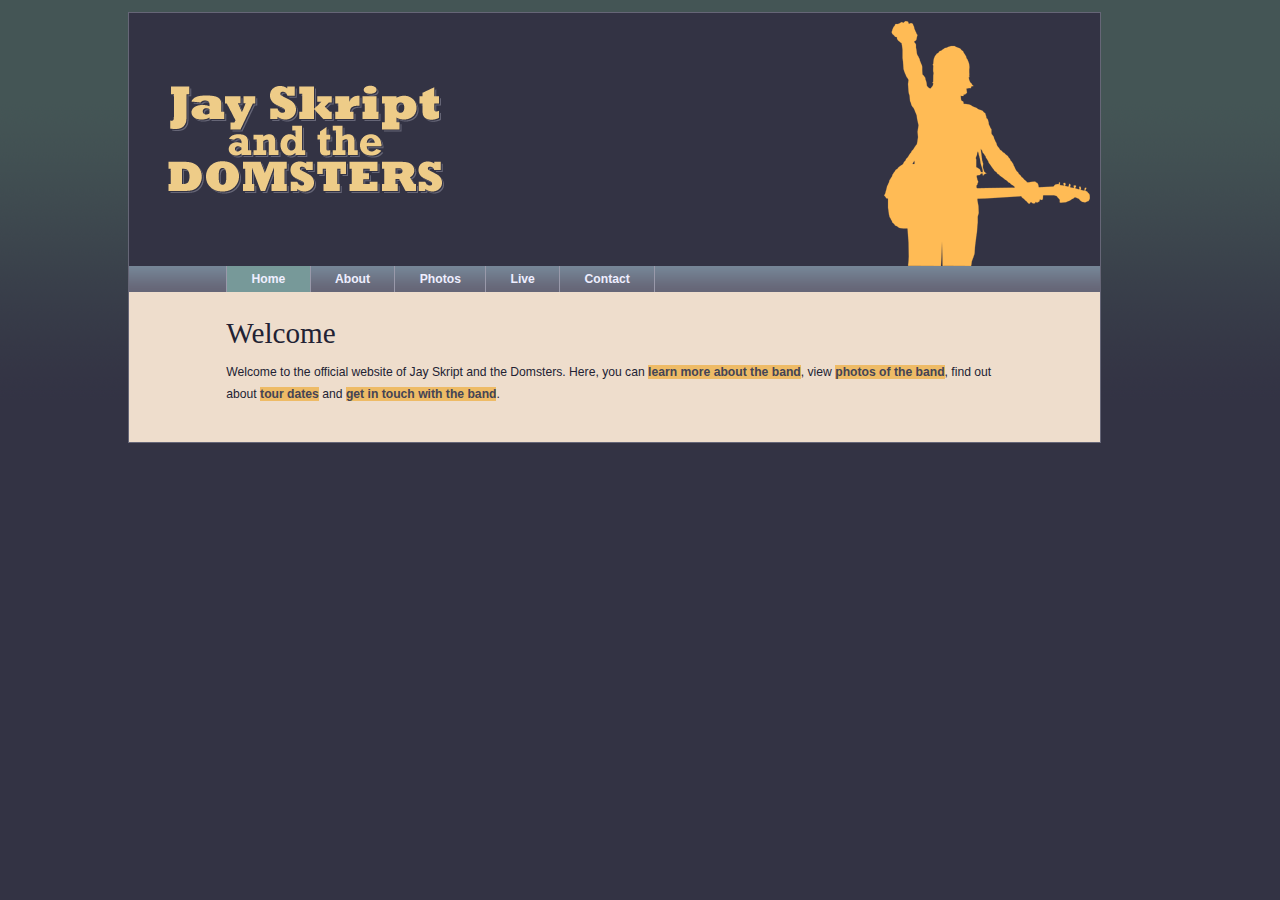
<file: WebDemoDOM/index.html>
<!DOCTYPE html PUBLIC "-//W3C//DTD XHTML 1.1//EN""http://www.w3.org/TR/xhtml11/DTD/xhtml11.dtd">
<html xmlns="http://www.w3.org/1999/xhtml" xml:lang="en">
<head>
    <meta http-equiv="content-type" content="text/html;charset=utf-8"/>
    <title>Jay Skript And The Domsters</title>
    <link rel="stylesheet" type="text/css" media="screen" href="style/basic.css"/>
    <script type="text/javascript" src="script/global.js"></script>
</head>
<body>
<div id="header">
    <img src="images/logo.gif" alt="Jay Skript and the Domsters"/>
</div>
<div id="navigation">
    <ul>
        <li><a href="index.html">Home</a></li>
        <li><a href="about.html">About</a></li>
        <li><a href="photos.html">Photos</a></li>
        <li><a href="live.html">Live</a></li>
        <li><a href="contact.html">Contact</a></li>
    </ul>
</div>
<div id="content">
    <h1>Welcome</h1>
    <p id="intro">Welcome to the official website of Jay Skript and the Domsters. Here, you can
        <a href="about.html">learn more about the band</a>, view
        <a href="photos.html">photos of the band</a>, find out about
        <a href="live.html">tour dates</a> and <a href="contact.html">
            get in touch with the band</a>.</p>
</div>
</body>
</html>
</file>
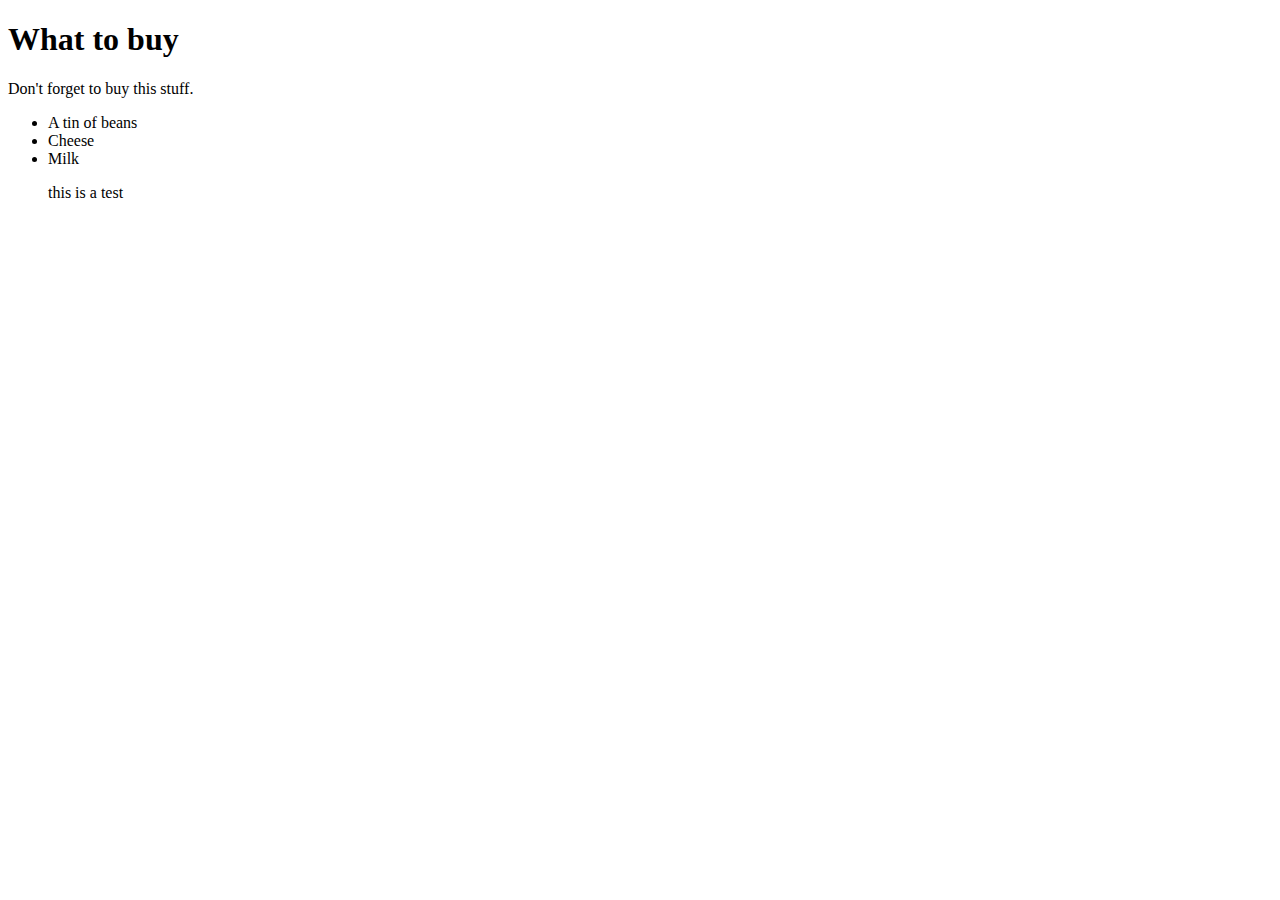
<file: jsDemo/jsDemo1.html>
<!DOCTYPE html PUBLIC "-//W3C//DTD XHTML 1.1//EN""http://www.w3.org/TR/xhtml11/DTD/xhtml11.dtd">
<html xmlns="http://www.w3.org/1999/xhtml" xml:lang="en">
  <head>
      <meta http-equiv="content-type" content="text/html;charset=utf-8"/>
      <title>Shopping list</title>
      <body>
          <h1>What to buy</h1>
          <p title="a gentle reminder">Don't forget to buy this stuff.</p>
          <ul id="purchases">
              <li>A tin of beans</li>
              <li>Cheese</li>
              <li>Milk</li>
              <p>this is a test</p>
          </ul>
  <script type="text/javascript">
      var items = document.getElementsByTagName("p");
      for(var i=0; i < items.length; i++){
          var title_text = items[i].getAttribute("title");
          if(title_text) {
              alert(title_text);
          }
      }
  </script>
      </body>
  </head>
</html>
</file>
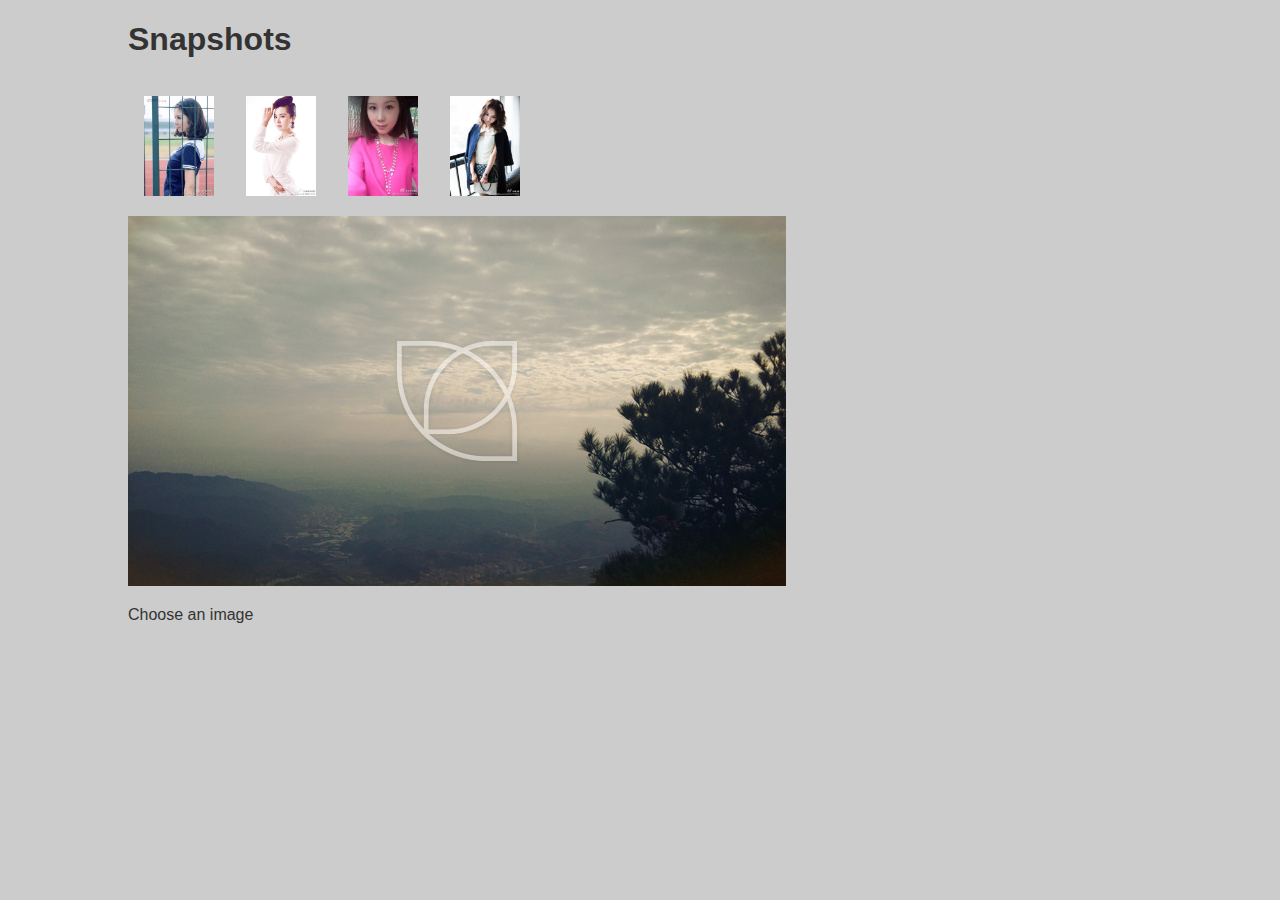
<file: jsDemo/jsDemo2.html>
<!DOCTYPE html PUBLIC "-//W3C//DTD XHTML 1.1//EN""http://www.w3.org/TR/xhtml11/DTD/xhtml11.dtd">
<html xmlns="http://www.w3.org/1999/xhtml" xml:lang="en">
  <head>
      <meta http-equiv="content-type" content="text/html;charset=utf-8"/>
      <title>Image Gallery</title>
      <link rel="stylesheet" href="css/style.css" type="text/css" media="screen"/>
      <script type="text/javascript" src="js/myPic.js"></script>
  </head>
  <body>
      <h1>Snapshots</h1>
      <ul id="imagegallery">
          <li>
              <a href="../image/cecia1.jpg" title="A fireworks display"><img src="../image/cecia1.jpg" alt="Firework"/></a>
          </li>
          <li>
              <a href="../image/cecia2.jpg"  title="love this lades"><img src="../image/cecia2.jpg" alt="Beauty"/></a>
          </li>
          <li>
              <a href="../image/cecia3.jpg" title="You are my queen"><img src="../image/cecia3.jpg" alt="Sexy"/></a>
          </li>
          <li>
              <a href="../image/cecia4.jpg" title="Sorry I can't"><img src="../image/cecia4.jpg" alt="Miss"/></a>
          </li>
      </ul>
  </body>
</html>
</file>
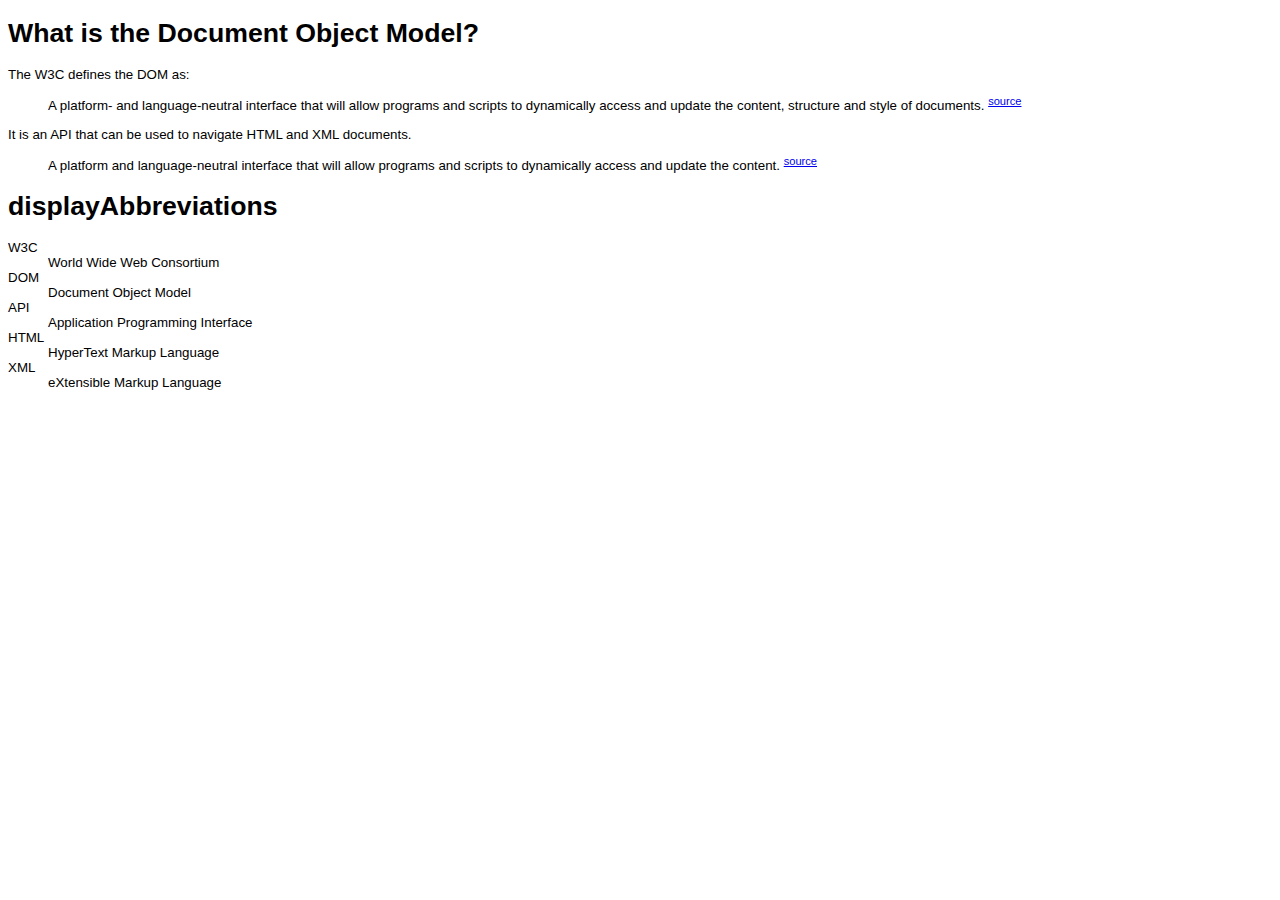
<file: jsDemo/jsDemo4.html>
<!DOCTYPE html PUBLIC "-//W3C//DTD XHTML 1.1//EN""http://www.w3.org/TR/xhtml11/DTD/xhtml11.dtd">
<html xmlns="http://www.w3.org/1999/xhtml" xml:lang="en">
  <head>
      <meta http-equiv="content-type" content="text/html;charset=utf-8"/>
      <title>Test</title>
      <script type="text/javascript" src="js/addLoadEvent.js"></script>
      <script type="text/javascript" src="js/displayAbbrevations.js"></script>
      <script type="text/javascript" src="js/displayCitations.js"></script>
      <style type="text/css">
          body{
              font-family: "Helvetica", "Arial", sans-serif;
              font-size: 10pt;
          }
          abbr{
              text-decoration: none;
              border: 0;
              font-style: normal;
          }
      </style>
  </head>
  <body>
  <h1>What is the Document Object Model?</h1>
  <p>
      The <abbr title="World Wide Web Consortium">W3C</abbr> defines
      the <abbr title="Document Object Model">DOM</abbr> as:
  </p>
  <blockquote cite="http://www.w3.org/DOM/">
      <p>
          A platform- and language-neutral interface that will allow programs
          and scripts to dynamically access and update the
          content, structure and style of documents.
      </p>
  </blockquote>
  <p>
      It is an <abbr title="Application Programming Interface">API</abbr>
      that can be used to navigate <abbr title="HyperText Markup Language">
      HTML</abbr> and <abbr title="eXtensible Markup Language">XML
  </abbr> documents.
  </p>
  <blockquote cite="http://www.w3.org/DOM/">
      <p>
          A platform and language-neutral interface that will allow programs
          and scripts to dynamically access and update the content.
      </p>
  </blockquote>
  </body>
</html>
</file>
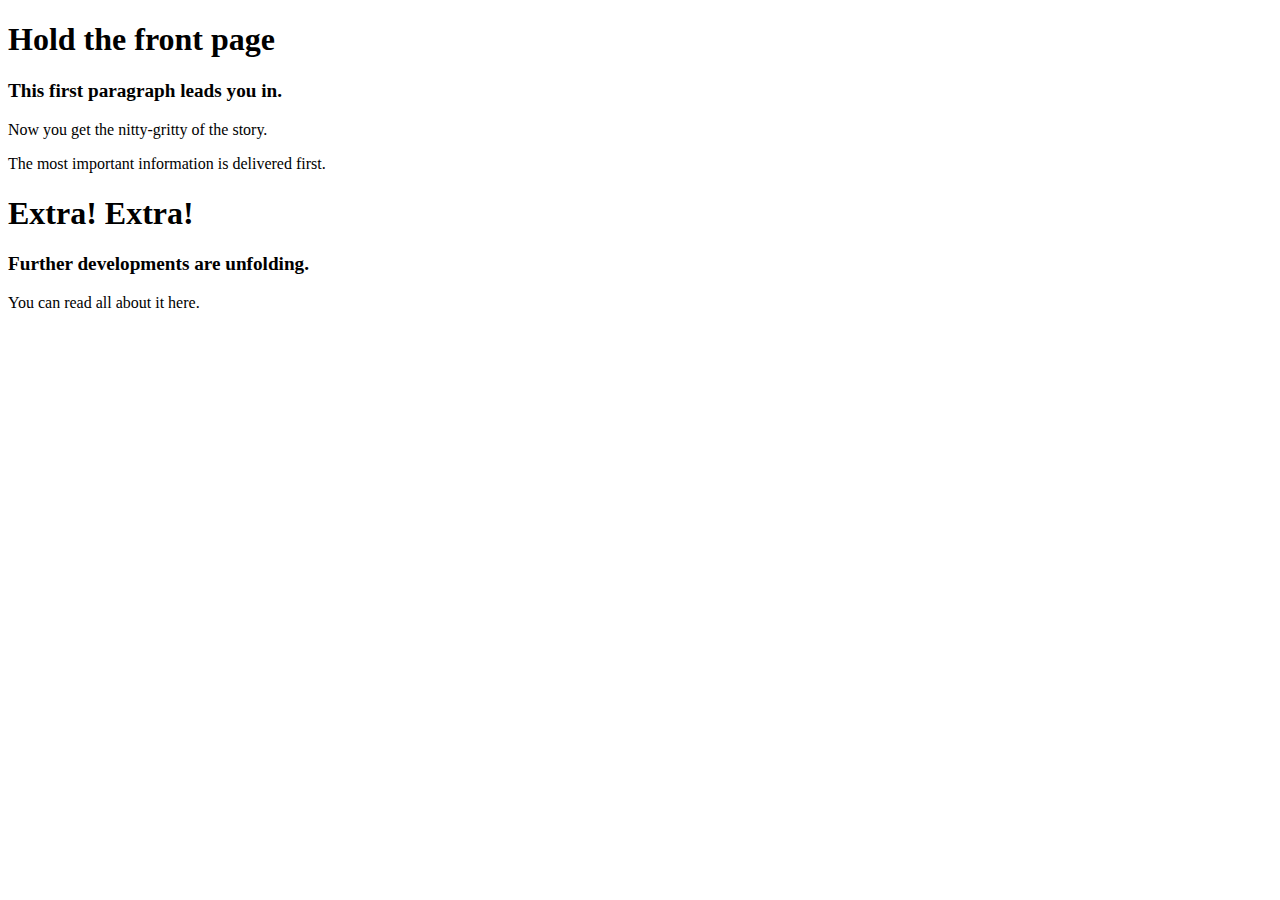
<file: jsDemo/jsDemo5.html>
<!DOCTYPE html PUBLIC "-//W3C//DTD XHTML 1.1//EN""http://www.w3.org/TR/xhtml11/DTD/xhtml11.dtd">
<html xmlns="http://www.w3.org/1999/xhtml" xml:lang="en">
  <head>
      <meta http-equiv="content-type" content="text/html;charset=utf-8"/>
      <title>Test</title>
      <script type="text/javascript" src="js/addLoadEvent.js"></script>
      <script type="text/javascript" src="js/createStyle.js"></script>
      <link rel="stylesheet" type="text/css" media="screen" href="css/nextStyle.css"/>
  </head>
  <body>
  <h1>Hold the front page</h1>
  <p>This first paragraph leads you in.</p>
  <p>Now you get the nitty-gritty of the story.</p>
  <p>The most important information is delivered first.</p>
  <h1>Extra! Extra!</h1>
  <p>Further developments are unfolding.</p>
  <p>You can read all about it here.</p>
  </body>
</html>
</file>
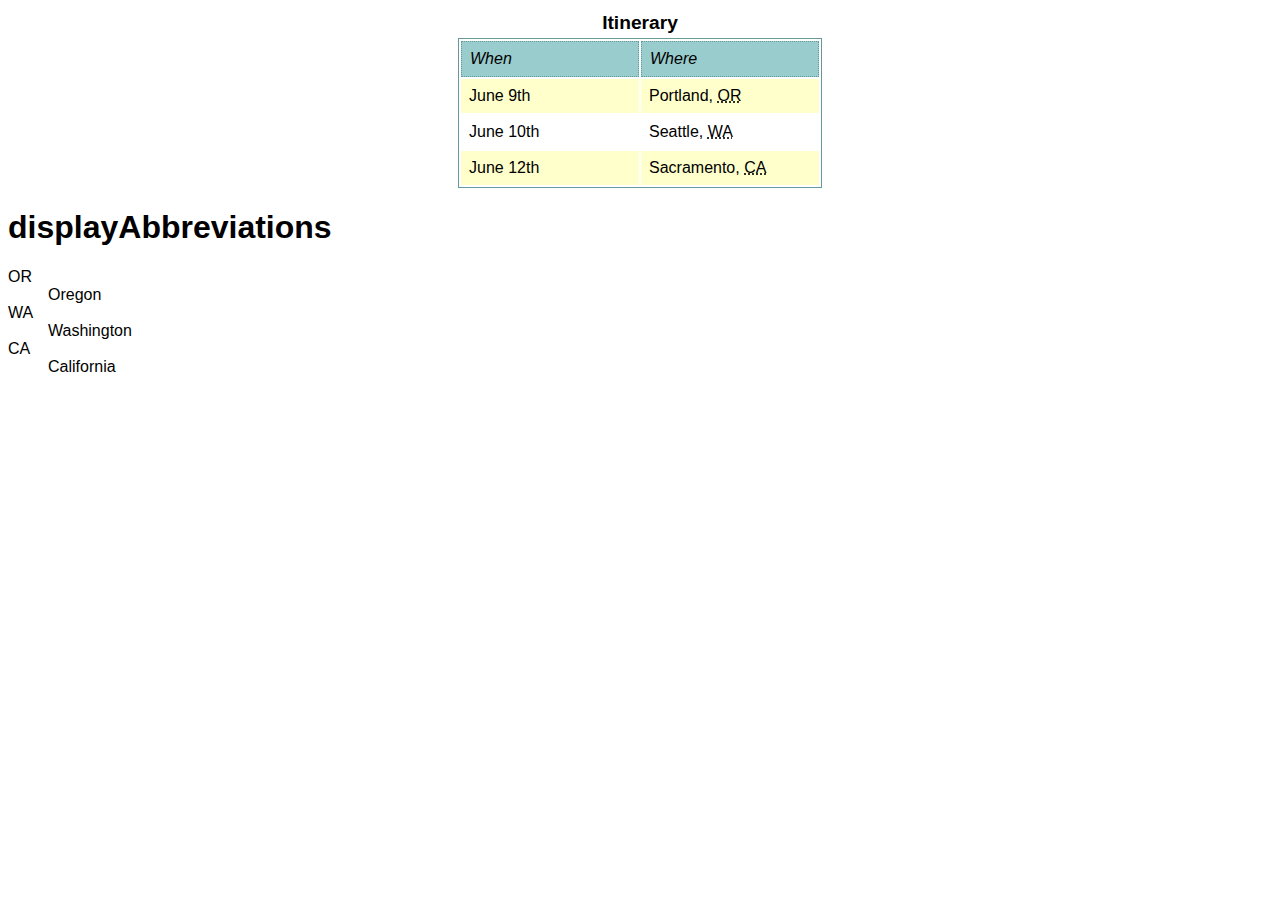
<file: jsDemo/jsDemo6.html>
<!DOCTYPE html PUBLIC "-//W3C//DTD XHTML 1.1//EN""http://www.w3.org/TR/xhtml11/DTD/xhtml11.dtd">
<html xmlns="http://www.w3.org/1999/xhtml" xml:lang="en">
  <head>
      <meta http-equiv="content-type" content="text/html;charset=utf-8"/>
      <title>Test</title>
      <script type="text/javascript" src="js/addLoadEvent.js"></script>
      <script type="text/javascript" src="js/stripeTables.js"></script>
      <script type="text/javascript" src="js/displayAbbrevations.js"></script>
      <script type="text/javascript" src="js/highRows.js"></script>
      <link rel="stylesheet" type="text/css" media="screen" href="css/make.css"/>
  </head>
  <body>
  <table>
      <caption>Itinerary</caption>
      <thead>
      <tr>
          <th>When</th>
          <th>Where</th>
      </tr>
      </thead>
      <tbody>
      <tr>
          <td>June 9th</td>
          <td>Portland, <abbr title="Oregon">OR</abbr></td>
      </tr>
      <tr>
          <td>June 10th</td>
          <td>Seattle, <abbr title="Washington">WA</abbr></td>
      </tr>
      <tr>
          <td>June 12th</td>
          <td>Sacramento, <abbr title="California">CA</abbr></td>
      </tr>
      </tbody>
  </table>
  </body>
</html>
</file>
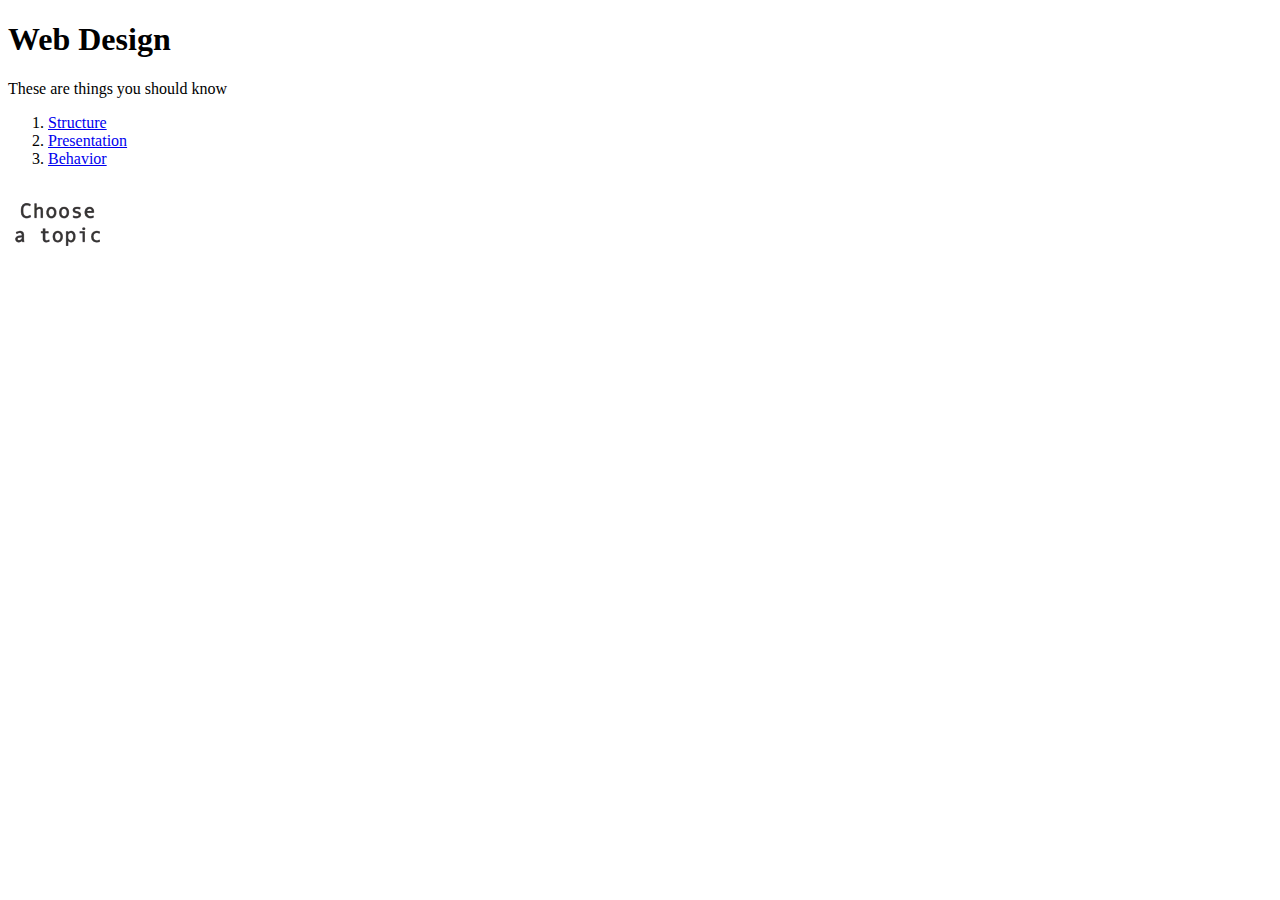
<file: jsDemo/jsDemo8.html>
<!DOCTYPE html PUBLIC "-//W3C//DTD XHTML 1.1//EN""http://www.w3.org/TR/xhtml11/DTD/xhtml11.dtd">
<html xmlns="http://www.w3.org/1999/xhtml" xml:lang="en">
  <head>
      <meta http-equiv="content-type" content="text/html;charset=utf-8"/>
      <title>Web Design</title>
      <script type="text/javascript" src="js/addLoadEvent.js"></script>
      <script type="text/javascript" src="js/moveElement.js"></script>
      <script type="text/javascript" src="js/previewSlide.js"></script>
      <link rel="stylesheet" type="text/css" media="screen" href="css/slideshow.css"/>
  </head>
  <body>
       <h1>Web Design</h1>
       <p>These are things you should know</p>
        <ol id="linklist">
            <li>
                <a href="structure.html">Structure</a>
            </li>
            <li>
                <a href="presentation.html">Presentation</a>
            </li>
            <li>
                <a href="behavior.html">Behavior</a>
            </li>
        </ol>
  </body>
</html>
</file>
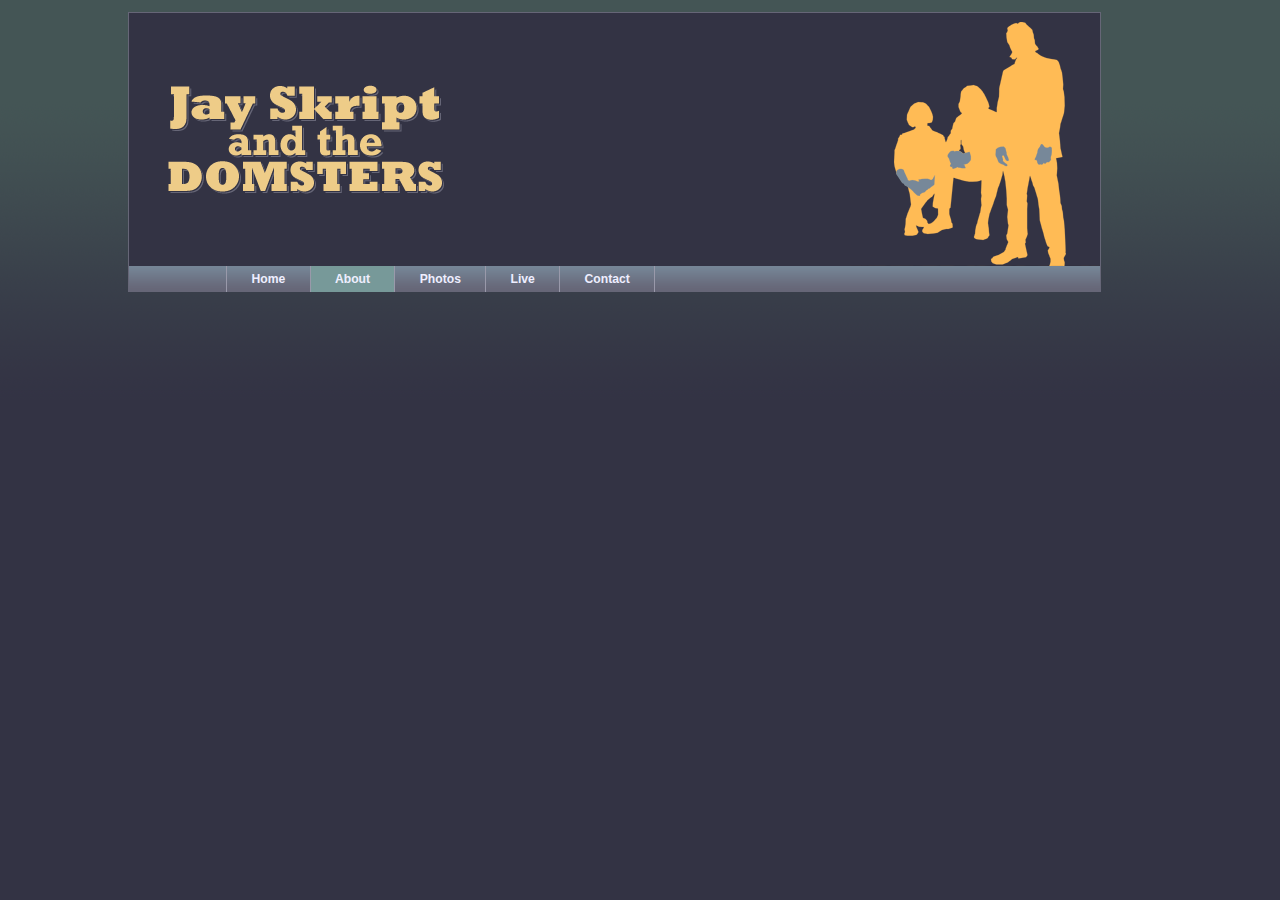
<file: WebDemoDOM/about.html>
<!DOCTYPE html PUBLIC "-//W3C//DTD XHTML 1.1//EN""http://www.w3.org/TR/xhtml11/DTD/xhtml11.dtd">
<html xmlns="http://www.w3.org/1999/xhtml" xml:lang="en">
<head>
    <meta http-equiv="content-type" content="text/html;charset=utf-8"/>
    <title></title>
    <link rel="stylesheet" type="text/css" media="screen" href="style/basic.css"/>
    <script type="text/javascript" src="script/global.js"></script>
</head>
<body>
<div id="header">
    <img src="images/logo.gif" alt="Jay Skript and the Domsters"/>
</div>
<div id="navigation">
    <ul>
        <li><a href="index.html">Home</a></li>
        <li><a href="about.html">About</a></li>
        <li><a href="photos.html">Photos</a></li>
        <li><a href="live.html">Live</a></li>
        <li><a href="contact.html">Contact</a></li>
    </ul>
</div>
</body>
</html>
</file>
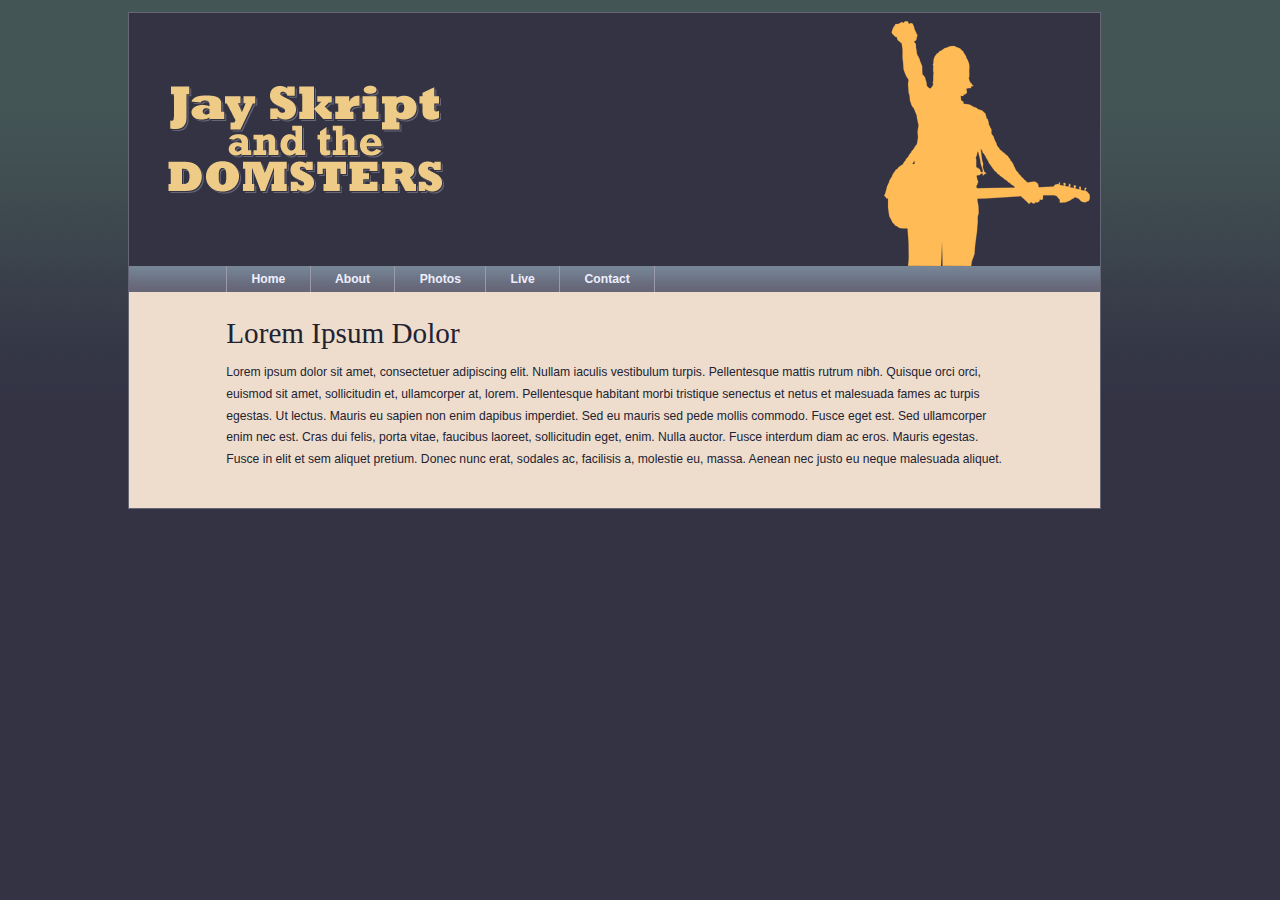
<file: WebDemoDOM/template.html>
<!DOCTYPE html PUBLIC "-//W3C//DTD XHTML 1.1//EN""http://www.w3.org/TR/xhtml11/DTD/xhtml11.dtd">
<html xmlns="http://www.w3.org/1999/xhtml" xml:lang="en">
<head>
    <meta http-equiv="content-type" content="text/html;charset=utf-8"/>
    <title>Jay Skript And The Domsters</title>
    <link rel="stylesheet" type="text/css" media="screen" href="style/basic.css"/>
    <script type="text/javascript" src="script/global.js"></script>
</head>
<body>
    <div id="header">
        <img src="images/logo.gif" alt="Jay Skript and the Domsters"/>
    </div>
    <div id="navigation">
        <ul>
            <li><a href="index.html">Home</a></li>
            <li><a href="about.html">About</a></li>
            <li><a href="photos.html">Photos</a></li>
            <li><a href="live.html">Live</a></li>
            <li><a href="contact.html">Contact</a></li>
        </ul>
    </div>
    <div id="content">
        <h1>Lorem Ipsum Dolor</h1>
        <p>Lorem ipsum dolor sit amet, consectetuer adipiscing elit. Nullam iaculis vestibulum turpis.
            Pellentesque mattis rutrum nibh. Quisque orci orci, euismod sit amet, sollicitudin et, ullamcorper at, lorem.
            Pellentesque habitant morbi tristique senectus et netus et malesuada fames ac turpis egestas.
            Ut lectus. Mauris eu sapien non enim dapibus imperdiet. Sed eu mauris sed pede mollis commodo. Fusce eget est.
            Sed ullamcorper enim nec est. Cras dui felis, porta vitae, faucibus laoreet, sollicitudin eget, enim.
            Nulla auctor. Fusce interdum diam ac eros. Mauris egestas. Fusce in elit et sem aliquet pretium.
            Donec nunc erat, sodales ac, facilisis a, molestie eu, massa. Aenean nec justo eu neque malesuada aliquet.</p>
    </div>
</body>
</html>
</file>
<file: WebDemoDOM/style/basic.css>
@import url(layout.css);
@import url(color.css);
@import url(typography.css);
</file>
<file: jsDemo/css/style.css>
body{
    font-family: "Helvetica","Arial",sans-serif;
    color: #333;
    background-color: #ccc;
    margin: 1em 10%;
}
h1{
    color: #333;
    background-color: transparent;
}
a{
    color: #c60;
    background-color: transparent;
    font-weight: bold;
    text-decoration: none;
}
ul{
    padding: 0;
}
li{
    float: left;
    padding: 1em;
    list-style: none;
}
#imagegallery{
    list-style: none;
}
#imagegallery li{
    display: inline;
}
#imagegallery li a img{
    border: 0;
    height: 100px;
    width: 70px;
}
</file>
<file: jsDemo/css/nextStyle.css>
.info{
    font-weight: bold;
    font-size: 1.2em;
}
</file>
<file: jsDemo/css/make.css>
body{
    font-family: "Helvetica", "Arial", sans-serif;
    color: #000;
    background-color: #fff;
}
table{
    margin: auto;
    border: 1px solid #699;
}
caption{
    margin: auto;
    padding: .2em;
    font-size: 1.2em;
    font-weight: bold;
}
th{
    font-weight: normal;
    font-style: italic;
    text-align: left;
    border: 1px dotted #699;
    background-color: #9cc;
    color: #000;
}
th,td{
    width: 10em;
    padding: .5em;
}
tr:hover{
    font-weight: bold;
}
.odd{
    background-color: #ffc;
}
</file>
<file: jsDemo/css/slideshow.css>
#slideshow{
    width: 100px;
    height: 100px;
    position: relative;
    overflow: hidden;
}
#preview{
    position: absolute;
}
</file>
